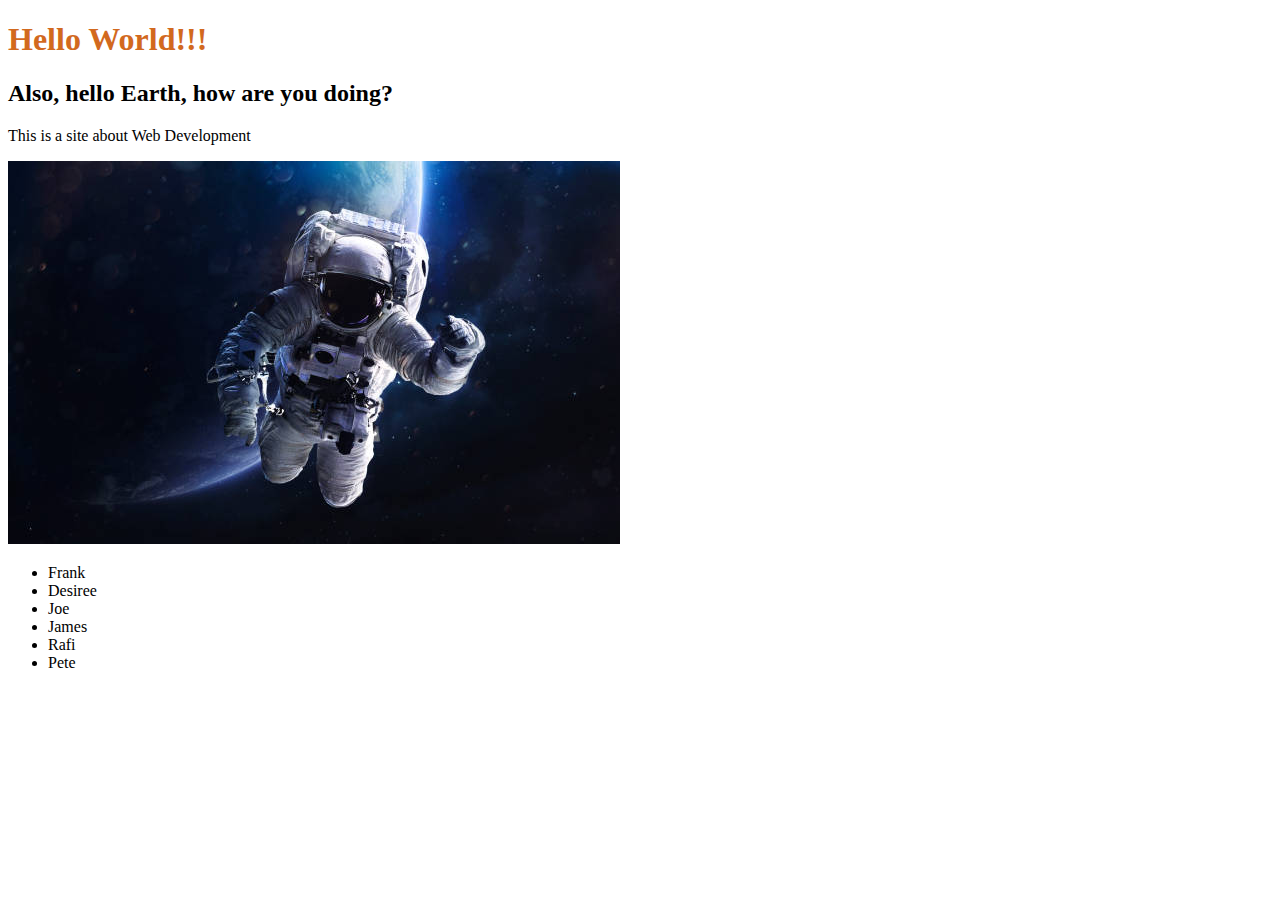
<file: index.html>
<!DOCTYPE html>
<html lang="en">
<head>
	<meta charset="UTF-8">
	<meta http-equiv="X-UA-Compatible" content="IE=edge">
	<meta name="viewport" content="width=device-width, initial-scale=1.0">
	<title>Document</title>
	<link rel="stylesheet" href="styles.css">
</head>
<body>
	<div >
		<h1 id="hello-greeting">Hello World!!!</h1>
		<h2 class="green-text">Also, hello Earth, how are you doing?</h2>
	</div>
	<div>
		<p>This is a site about Web Development</p>
		<img src="Assets/Images/astronaut.jpg" alt ="Let's go to outer space.">	
	</div>
	<div id="users">
		<!-- <h2 class="green-text">Hackers:</h2>
		<ul>
			<li class="hackers-text"><a href="desiree.html">Desiree</a></li>
			<li class="hackers-text"><a href="frank.html">frank</a></li>
			<li class="hackers-text"><a href="joe.html">joe</a></li>
		</ul> -->
	</div>

</body>
<script src="scripts.js"></script>
</html>
</file>
<file: styles.css>
#hello-greeting {
    color:chocolate;
}

.hackers-text {
    color:blueviolet;
}
</file>
